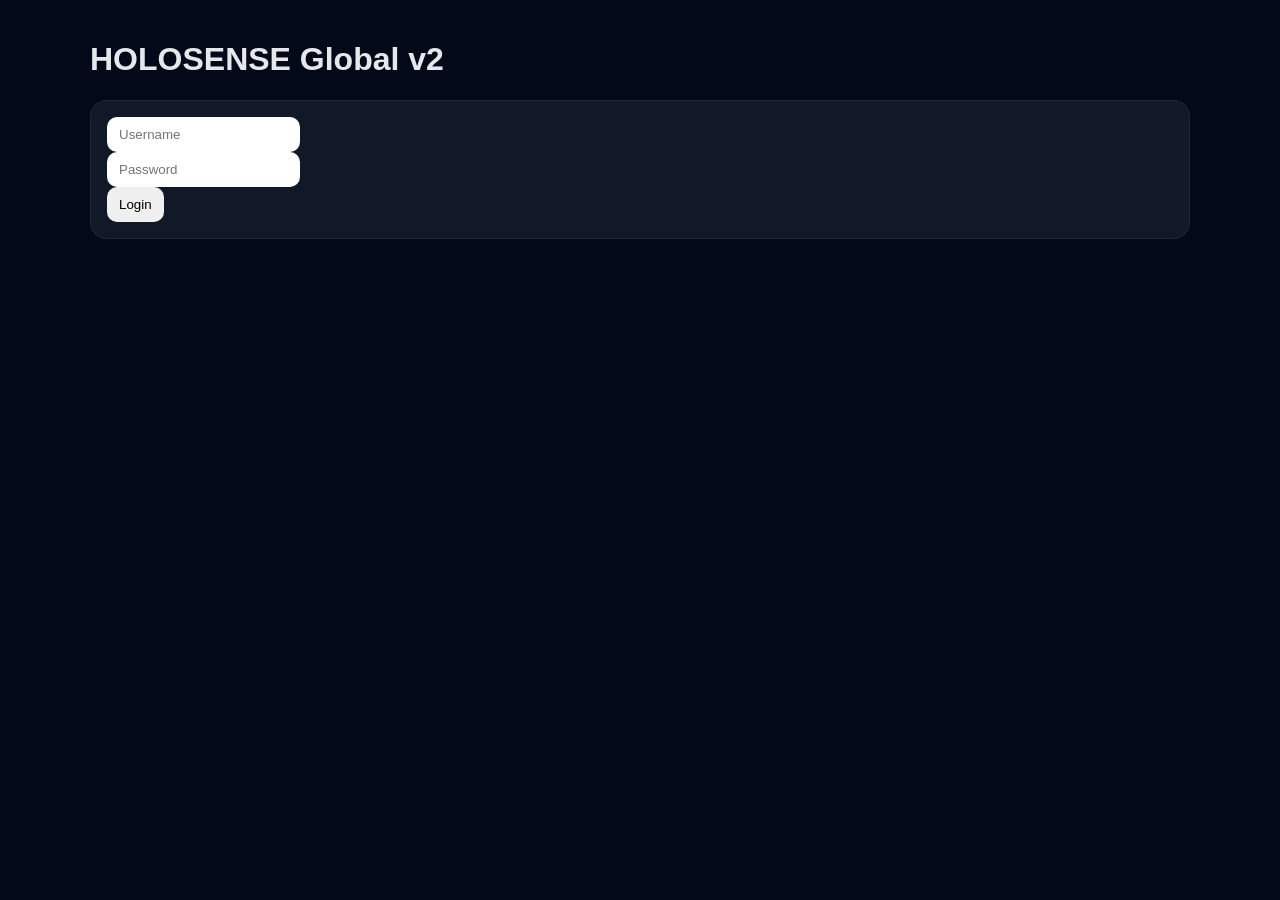
<file: web/index.html>
<!DOCTYPE html><html><head><meta charset="utf-8"><title>Dashboard</title><link rel="stylesheet" href="style.css"></head>
<body><div class="overlay"><div class="container">
<header><h2>Choose a Module</h2>
<div>
<a href="address.html">Address Verify</a> |
<a href="map.html">World Map</a> |
<a href="edge.html">5G+Edge</a> |
<a href="report.html">Export PDF</a>
</div></header>
<div class="grid">
<div class="card"><b>📍 Address Verify</b><a href="address.html">Open</a></div>
<div class="card"><b>🗺️ World Map</b><a href="map.html">Open</a></div>
<div class="card"><b>🧪 5G + Edge</b><a href="edge.html">Open</a></div>
<div class="card"><b>📊 Export PDF</b><a href="report.html">Open</a></div>
</div></div></div>
<script>if(!localStorage.getItem("auth")) location="login.html";</script>
</body></html>
</file>
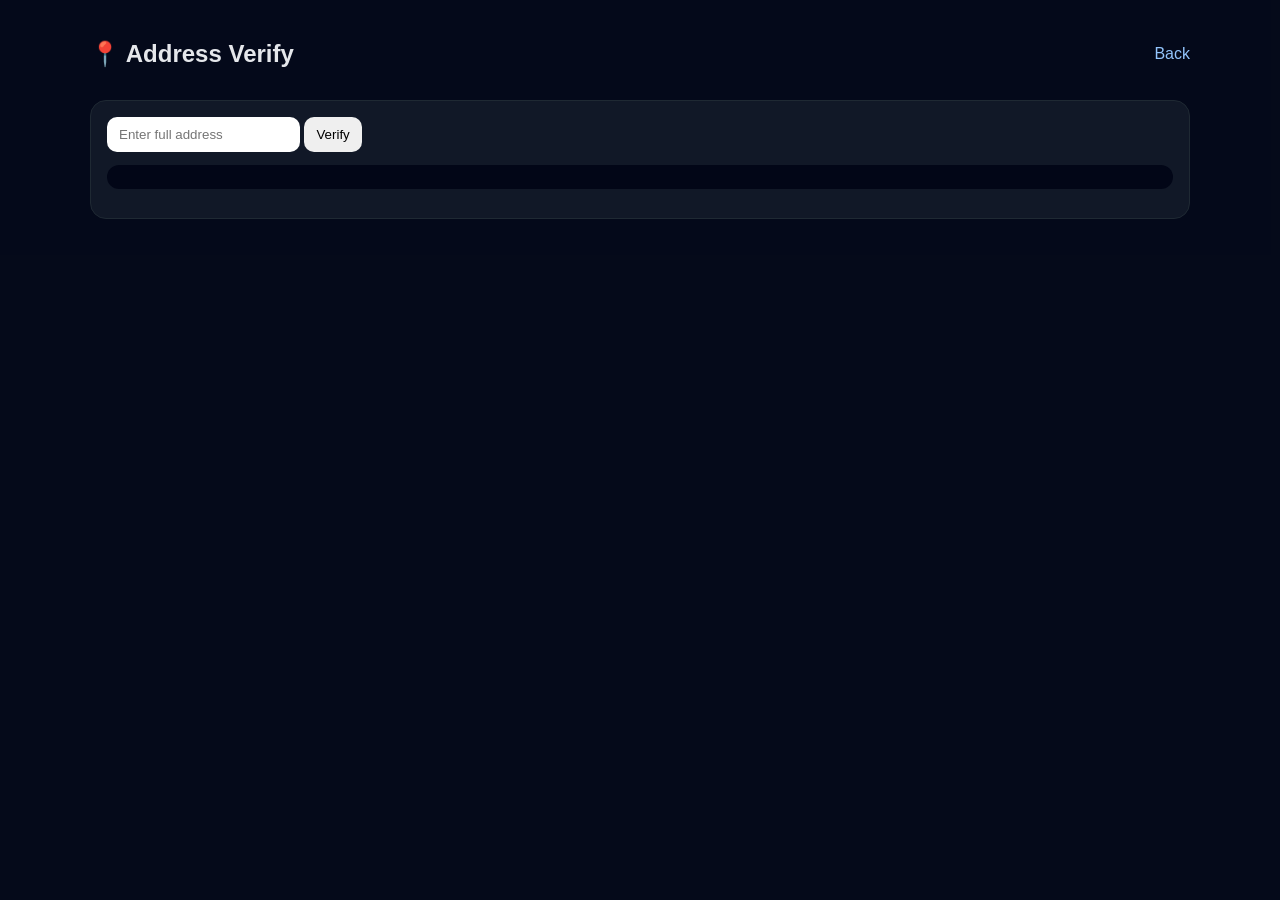
<file: web/address.html>
<!DOCTYPE html><html><head><meta charset="utf-8"><title>Address Verify</title><link rel="stylesheet" href="style.css"></head>
<body><div class="overlay"><div class="container">
<header><h2>📍 Address Verify</h2><a href="index.html">Back</a></header>
<div class="card">
<input id="addr" placeholder="Enter full address">
<button onclick="verify()">Verify</button>
<pre id="out"></pre>
</div></div></div>
<script>
async function verify(){
  const r = await fetch("http://localhost:8080/verifyGlobal?address="+encodeURIComponent(addr.value));
  const d = await r.json(); out.textContent = JSON.stringify(d,null,2);
}
</script>
</body></html>
</file>
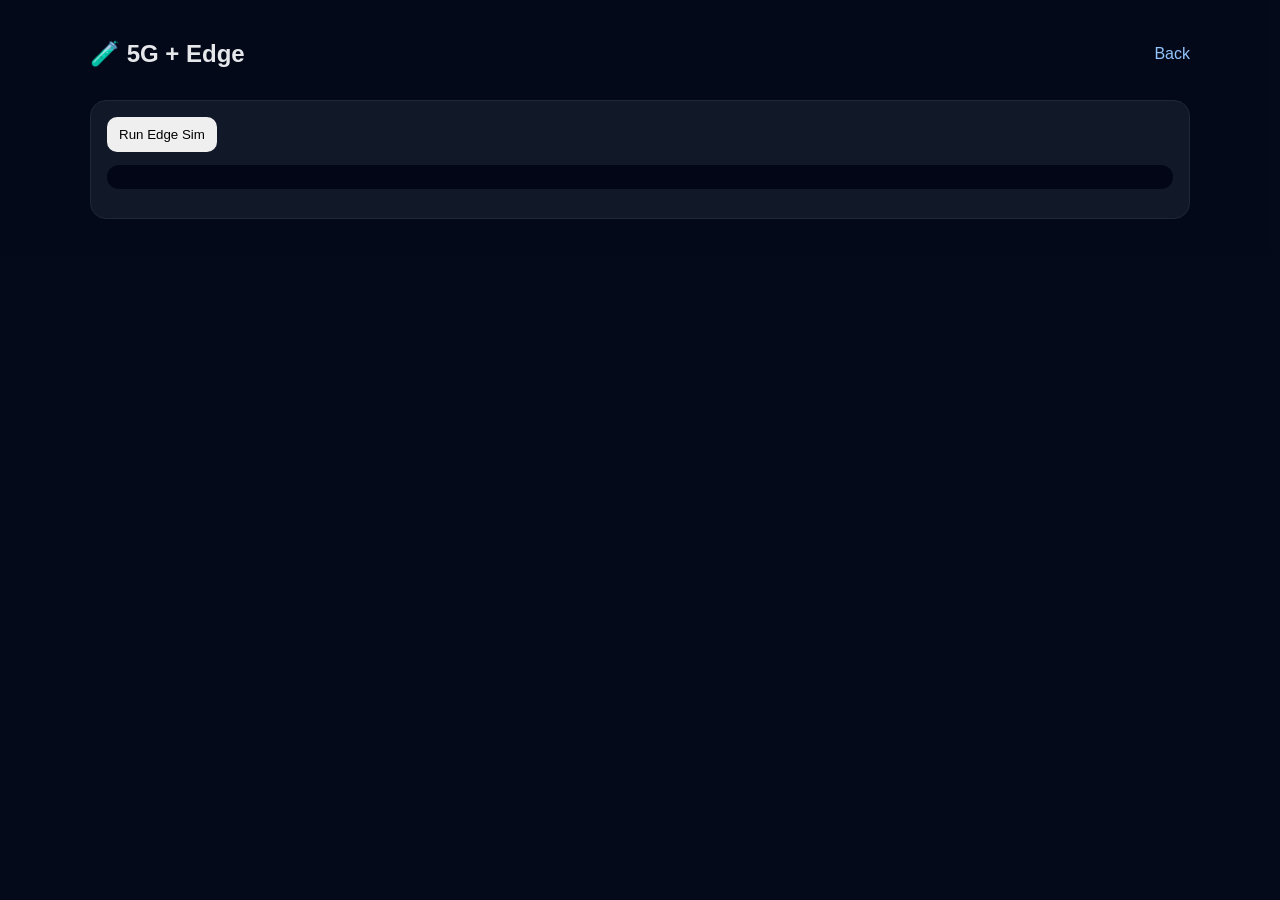
<file: web/edge.html>
<!DOCTYPE html><html><head><meta charset="utf-8"><title>Edge Sim</title><link rel="stylesheet" href="style.css"></head>
<body><div class="overlay"><div class="container">
<header><h2>🧪 5G + Edge</h2><a href="index.html">Back</a></header>
<div class="card">
<button onclick="run()">Run Edge Sim</button>
<pre id="out"></pre>
</div></div></div>
<script>
async function run(){ const r = await fetch("http://localhost:8080/edgeSim"); const d = await r.json(); out.textContent = JSON.stringify(d,null,2); }
</script>
</body></html>
</file>
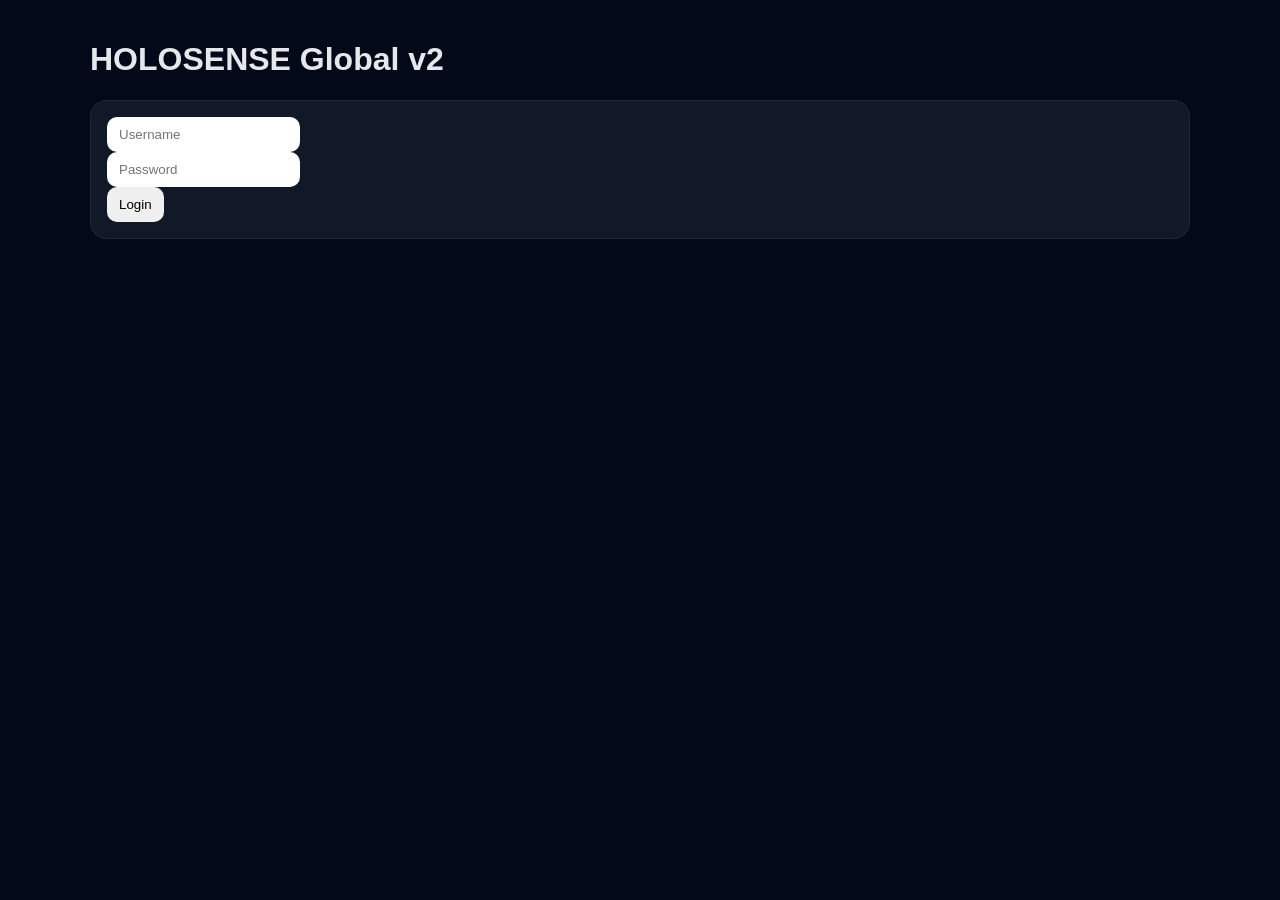
<file: web/login.html>
<!DOCTYPE html><html><head><meta charset="utf-8"><title>Login</title><link rel="stylesheet" href="style.css"></head>
<body><div class="overlay"><div class="container">
<h1>HOLOSENSE Global v2</h1>
<div class="card">
<input id="u" placeholder="Username"><br>
<input id="p" type="password" placeholder="Password"><br>
<button onclick="login()">Login</button>
</div></div></div>
<script>function login(){localStorage.setItem("auth","1");location="index.html";}</script>
</body></html>
</file>
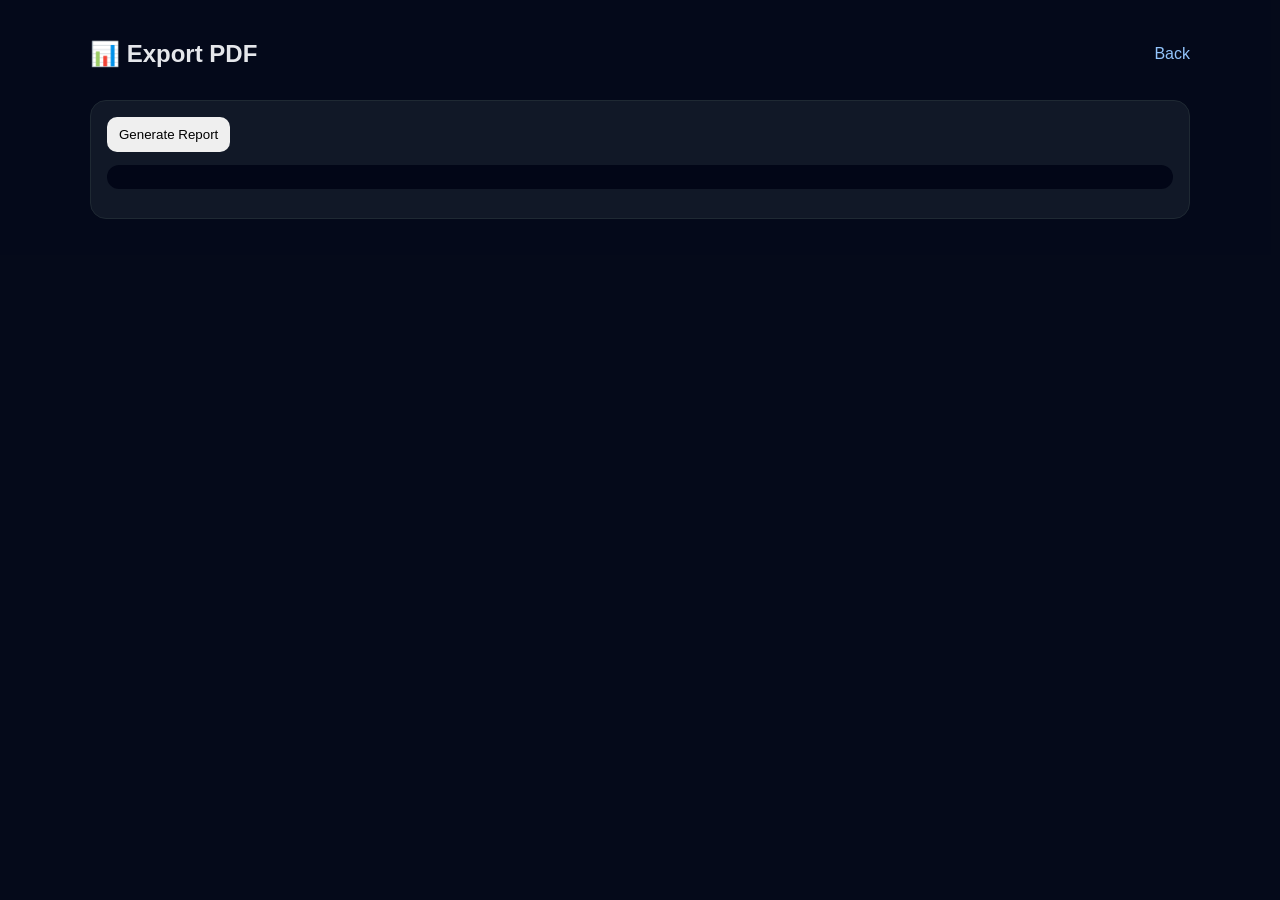
<file: web/report.html>
<!DOCTYPE html><html><head><meta charset="utf-8"><title>Export PDF</title><link rel="stylesheet" href="style.css"></head>
<body><div class="overlay"><div class="container">
<header><h2>📊 Export PDF</h2><a href="index.html">Back</a></header>
<div class="card">
<button onclick="gen()">Generate Report</button>
<pre id="out"></pre>
</div></div></div>
<script>
async function gen(){ const r = await fetch("http://localhost:8080/exportPdf"); const t = await r.text(); out.textContent = t; }
</script>
</body></html>
</file>
<file: web/style.css>
body{font-family:Arial,system-ui;background:#0b1220;color:#e5e7eb;margin:0}
.overlay{min-height:100vh;background:rgba(2,6,23,.7)}
.container{max-width:1100px;margin:auto;padding:20px}
.card{background:#111827;border:1px solid #1f2933;border-radius:16px;padding:16px}
.grid{display:grid;grid-template-columns:repeat(auto-fit,minmax(200px,1fr));gap:16px}
button,input{padding:10px 12px;border-radius:10px;border:none}
a{color:#93c5fd;text-decoration:none}
header{display:flex;justify-content:space-between;align-items:center;margin-bottom:12px}
pre{background:#020617;padding:12px;border-radius:12px;overflow:auto}
.map{height:420px;border-radius:12px;overflow:hidden}
</file>
